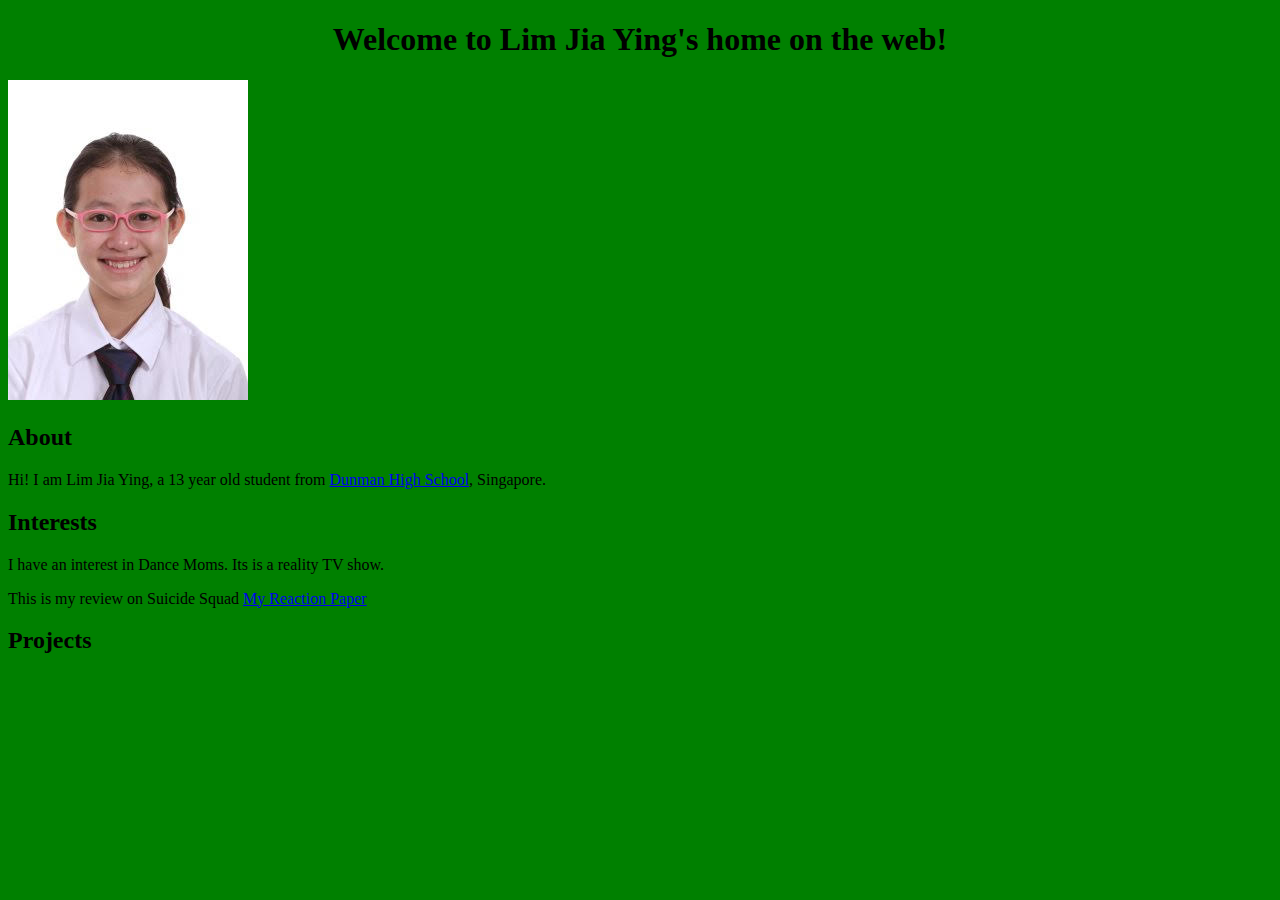
<file: index.html>
<!DOCTYPE html>
<html>
<head>
<link rel="stylesheet" href="style.css" />
<title>My Personal Portfolio</title>
</head>
<body>
<h1>Welcome to Lim Jia Ying's home on the web!</h1>
<img src="photo.jpg" />
<h2> About</h2>
<p> Hi! I am Lim Jia Ying, a 13 year old student from <a href="http://www.dunmanhigh.moe.edu.sg"> Dunman High School</a>, Singapore.</p>
<h2>Interests</h2>
  <p>I have an interest in Dance Moms. Its is a reality TV show.</p>
  <p>This is my review on Suicide Squad <a href="pageone.html"> My Reaction Paper</a></p>
    
    
<h2>Projects</h2>

  </body>
    </html>
</file>
<file: style.css>
body {
background-color: green;
}
h1 { color: black;
text-align: center;
}
p { font-family: verdana:
font-size: 20px;
}
</file>
